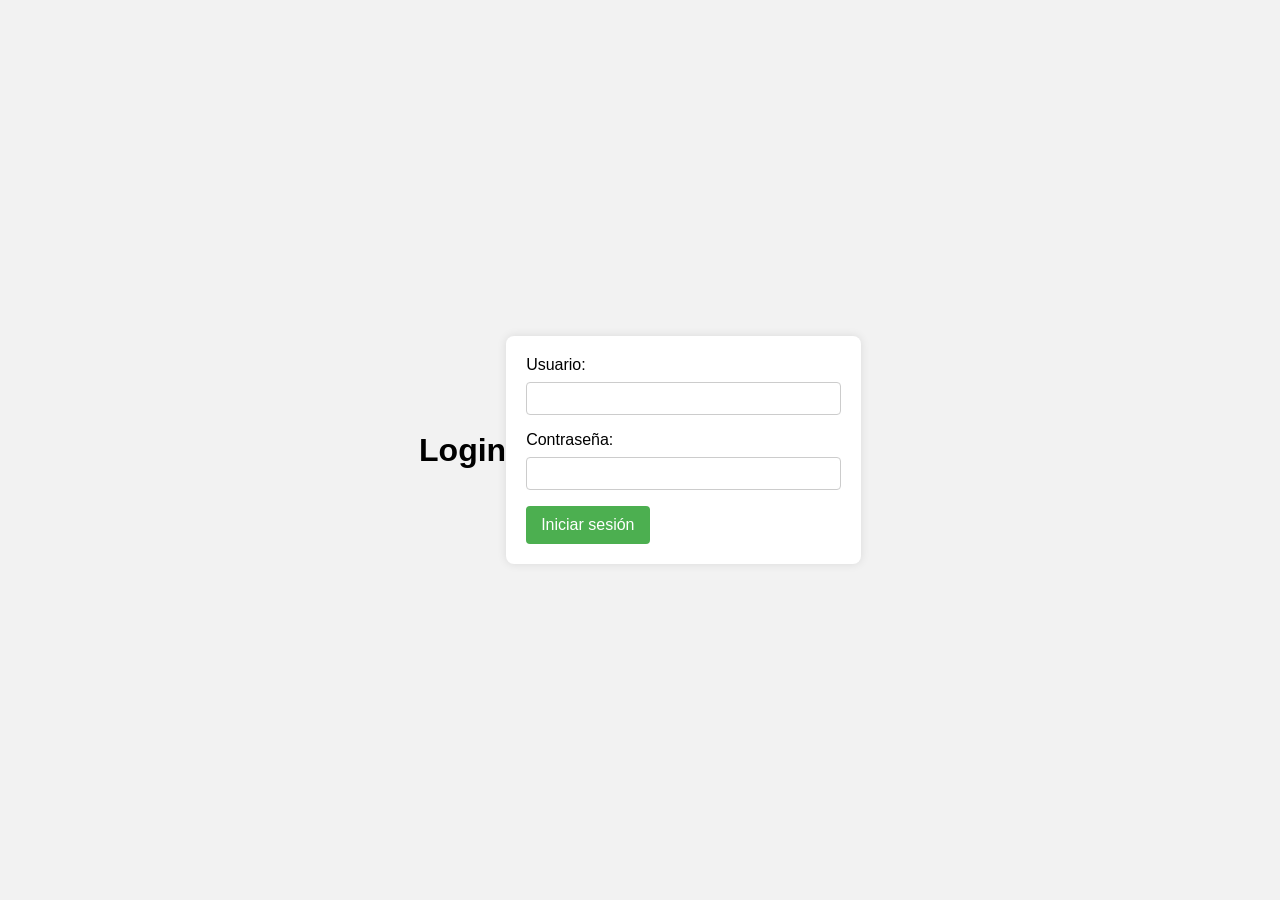
<file: javascript/clase/JOHAN MONSALVE ABELLO/INDEX.HTML>
<!DOCTYPE html>
<html lang="en">
<head>
    <meta charset="UTF-8">
    <meta name="viewport" content="width=device-width, initial-scale=1.0">
    <title>Login</title>
    <style>
        body {
            font-family: 'Arial', sans-serif;
            background-color: #f2f2f2;
            margin: 0;
            display: flex;
            justify-content: center;
            align-items: center;
            height: 100vh;
        }

        form {
            background-color: #fff;
            border-radius: 8px;
            padding: 20px;
            box-shadow: 0 0 10px rgba(0, 0, 0, 0.1);
        }

        label {
            display: block;
            margin-bottom: 8px;
        }

        input {
            width: 100%;
            padding: 8px;
            margin-bottom: 16px;
            box-sizing: border-box;
            border: 1px solid #ccc;
            border-radius: 4px;
        }

        button {
            background-color: #4caf50;
            color: white;
            padding: 10px 15px;
            border: none;
            border-radius: 4px;
            cursor: pointer;
            font-size: 16px;
        }

        button:hover {
            background-color: #45a049;
        }
    </style>
    <script>
        function validarCredenciales() {
            var usuario = document.getElementById("usuario").value;
            var contraseña = document.getElementById("contraseña").value;

            
            if (usuario === "winipooh" && contraseña === "HolaMuyBuenosDias2024") {

                window.location.href = "welcome.html";
            } else {
                alert("Credenciales incorrectas. .");
            }
        }
    </script>
</head>
<body>
    <h1>Login</h1>
    <form>
        <label for="usuario">Usuario:</label>
        <input type="text" id="usuario" name="usuario" required>

        <label for="contraseña">Contraseña:</label>
        <input type="password" id="contraseña" name="contraseña" required>

        <button type="button" onclick="validarCredenciales()">Iniciar sesión</button>
    </form>
</body>
</html>
</file>
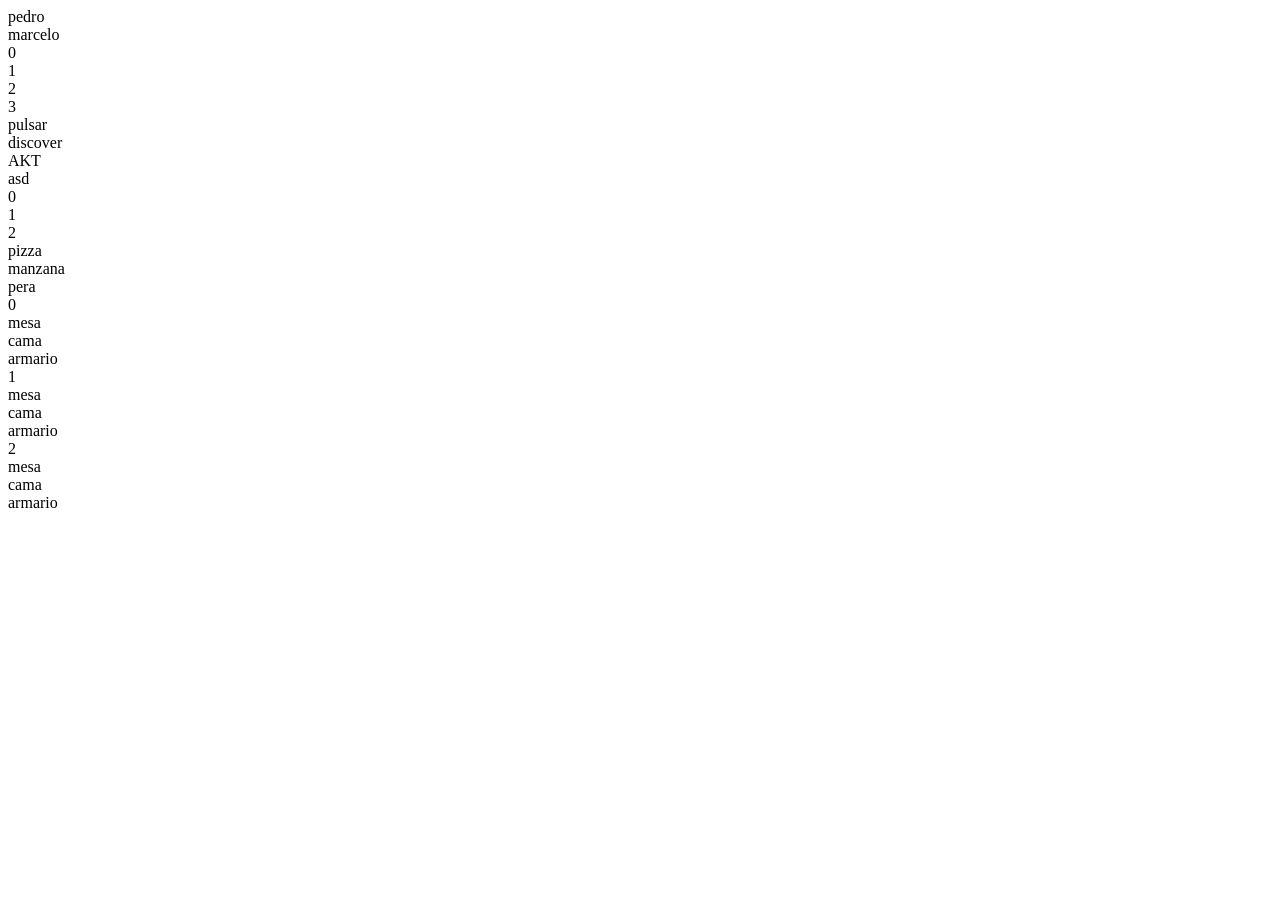
<file: javascript/buclues.html>
<!DOCTYPE html>
<html lang="en">
<head>
    <meta charset="UTF-8">
    <meta name="viewport" content="width=device-width, initial-scale=1.0">
    <title>Document</title>
</head>
<body>
    <script src="./bucles.js"></script>
</body>
</html>
</file>
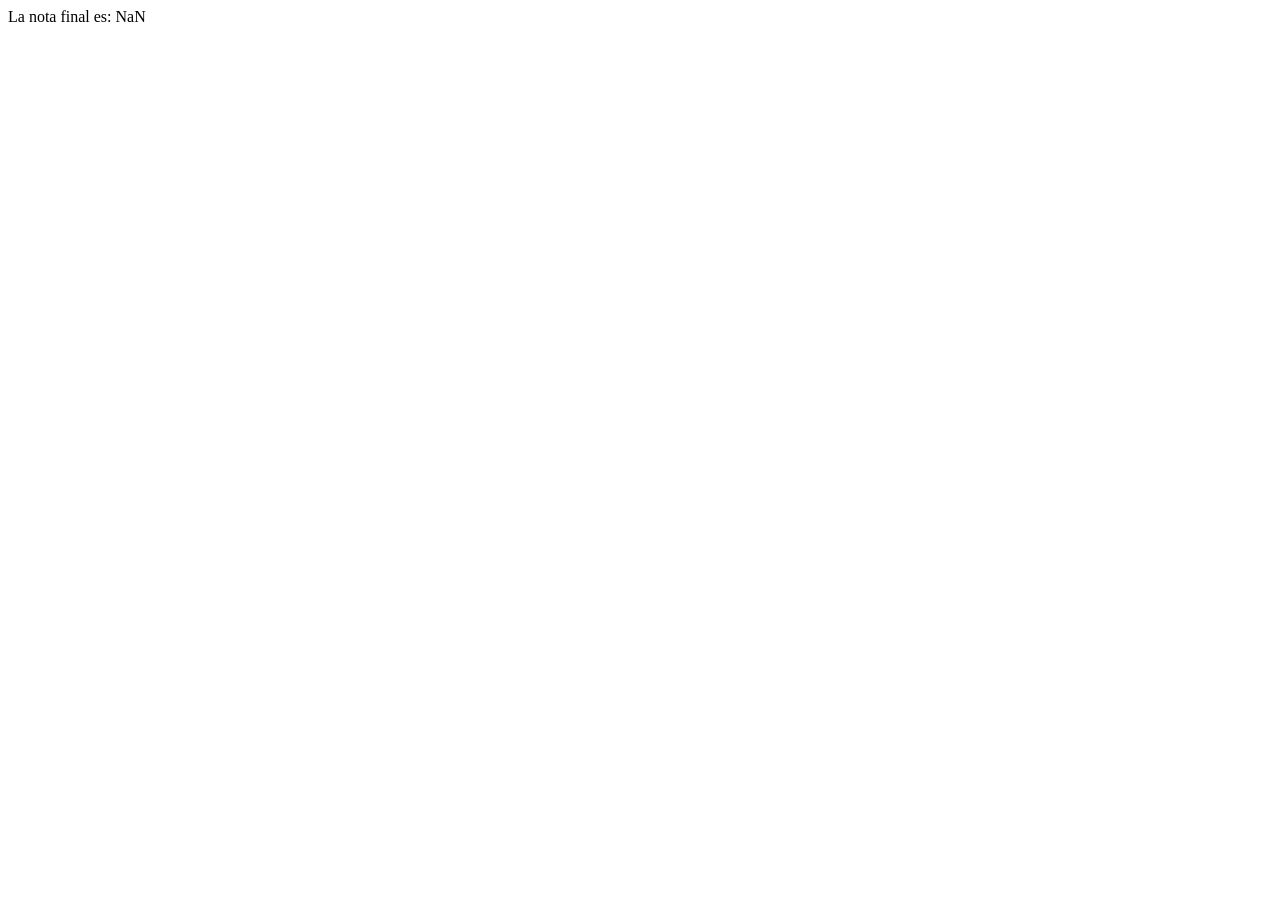
<file: javascript/ejercisio1.html>
<!DOCTYPE html>
<html lang="en">
<head>
    <meta charset="UTF-8">
    <meta name="viewport" content="width=device-width, initial-scale=1.0">
    <title>Document</title>
</head>
<body>
    <script src="./ejercisio12.js"></script>
</body>
</html>
</file>
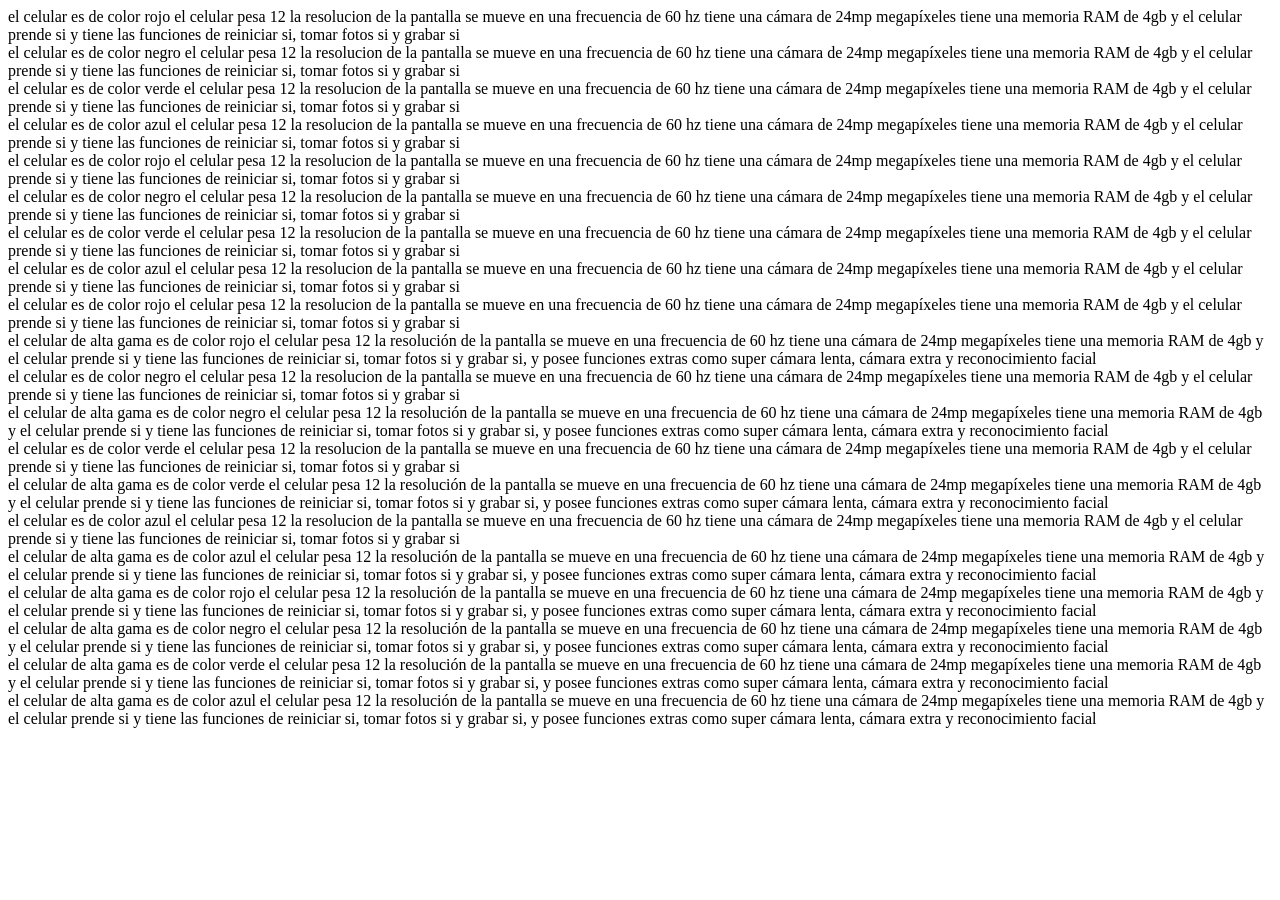
<file: javascript/pepe.html>
<!DOCTYPE html>
<html lang="en">
<head>
    <meta charset="UTF-8">
    <meta name="viewport" content="width=device-width, initial-scale=1.0">
    <title>Document</title>
</head>
<body>
    <script src="./pepe.js"></script>
</body>
</html>
</file>
